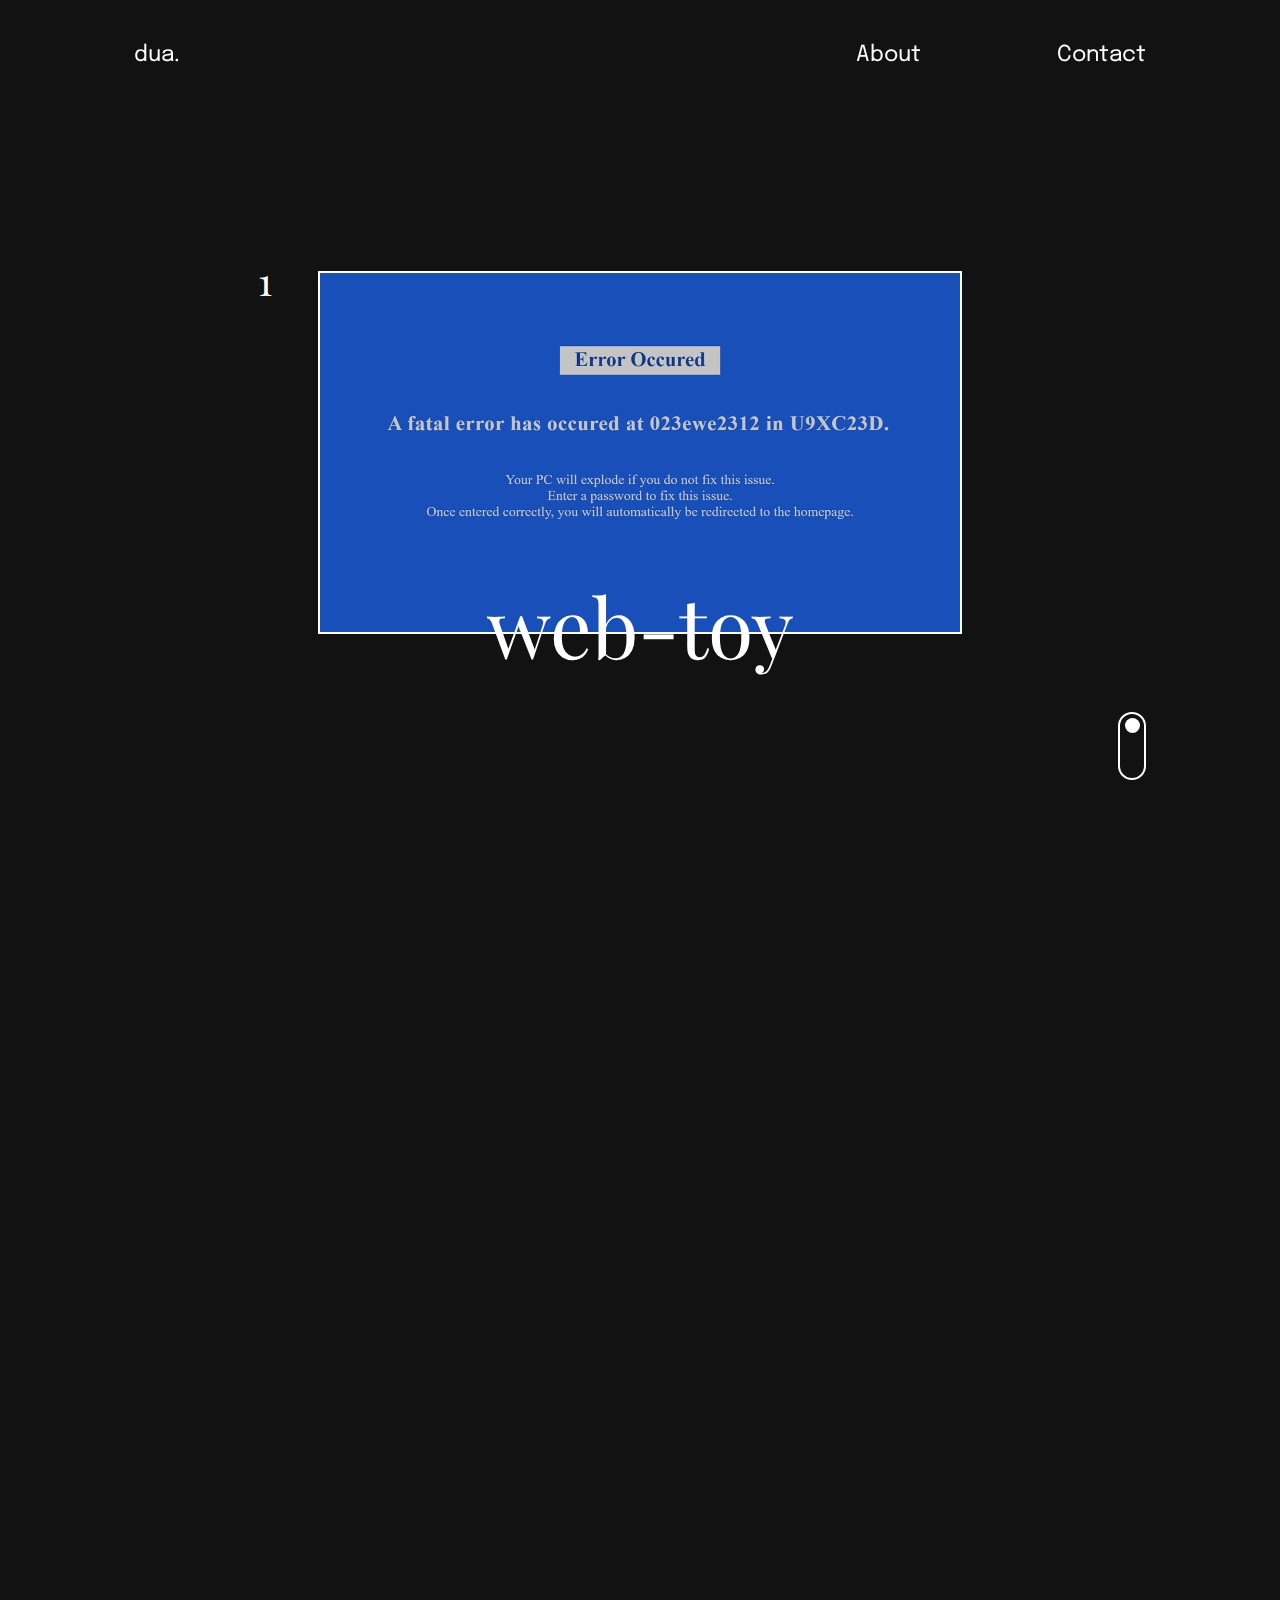
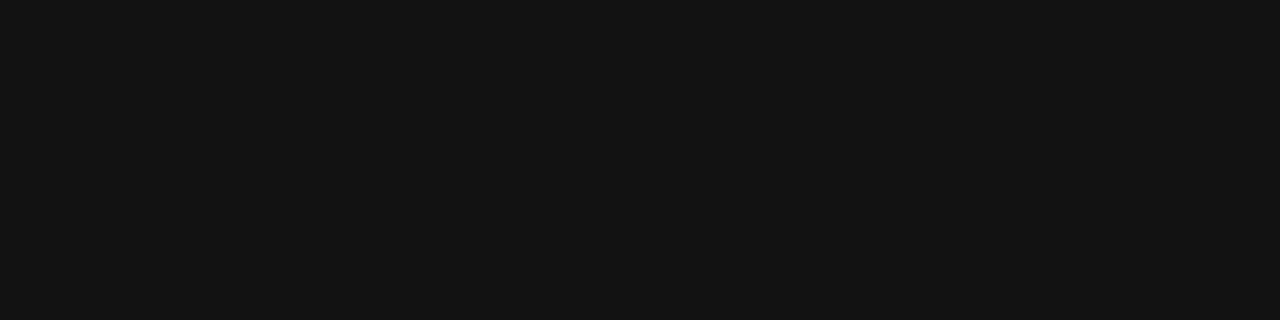
<file: index.html>
<html>

<head>


    <meta charset="UTF-8" />
    <meta http-equiv="X-UA-Compatible" content="IE=edge" />
    <meta name="viewport" content="width=device-width, initial-scale=1.0" />

    <link rel="preconnect" href="https://fonts.googleapis.com">
    <link rel="preconnect" href="https://fonts.gstatic.com" crossorigin>

    <link href="https://fonts.googleapis.com/css2?family=Epilogue:ital,wght@0,100;0,200;0,300;0,400;0,500;0,600;0,700;0,800;0,900;1,100;1,200;1,300;1,400;1,500;1,600;1,700;1,800;1,900&family=Playfair+Display:ital,wght@0,400;0,500;0,600;0,700;0,800;0,900;1,400;1,500;1,600;1,700;1,800;1,900&display=swap"
        rel="stylesheet">
    <script src="https://code.jquery.com/jquery-3.5.0.js"></script>

    <link rel="stylesheet" href="css/style.css">

    <script src="js/global.js"></script>

    <title>
        Manan Dua - Portfolio
    </title>

</head>

<body>

    <div class="navbar">
        <a id="dua" href='#top'>dua.</a>

        <div class="other-stuff">
            <a href="#about">About</a>
            <a href="#contact">Contact</a>
        </div>

    </div>

    <div class="scroll-thing">

        <div class="border">
            <div class="circle">
            </div>
        </div>

    </div>

    <section id="home" class="projects">

        <div class="project-1 fade">

            <p>web-toy</p>
            <h3>1</h3>
            <a href="web-toy-documentation.html">
                <img src="images/1.png">
            </a>


        </div>

        <div class="project-2 fade fadeOut">

            <p>expressive</p>
            <h3>2</h3>
            <a href="think-different-documentation.html">
                <img src="images/3.png">
            </a>

        </div>

        <div class="project-3 fade fadeOut">

            <p>interview</p>
            <h3>3</h3>
            <a href="interview-documentation.html">
                <img src="images/4.png">
            </a>

        </div>

    </section>



    <script>
        $("a[href='#top']").click(function() {
            $("html, body").animate({
                scrollTop: 0
            }, 300);
            return false;
        });

        const observerOptions = {
            root: null,
            rootMargin: "0px",
            threshold: 0.7
        };

        function observerCallback(entries, observer) {
            entries.forEach(entry => {
                if (entry.isIntersecting) {
                    // fade in observed elements that are in view
                    entry.target.classList.replace('fadeOut', 'fadeIn');
                }
            });
        }

        const observer = new IntersectionObserver(observerCallback, observerOptions);

        const fadeElms = document.querySelectorAll('.fade');
        fadeElms.forEach(el => observer.observe(el));
    </script>

</body>

</html>
</file>
<file: css/style.css>
body {
    background-color: #121212;
    font-family: Epilogue;
}

.navbar {
    display: flex;
    justify-content: space-between;
    position: fixed;
    top: 30;
    font-size: 22px;
    right: 0;
    left: 0;
    padding: 14px;
    z-index: 1000;
}

#dua {
    padding-left: 120px;
    color: white;
    text-decoration: none;
}

.other-stuff {
    display: flex;
    flex-direction: row;
}

.fade {
    transition: opacity 0.5s ease-in;
}

.fadeOut {
    opacity: 0;
}

.fadeIn {
    opacity: 1;
}

.other-stuff a {
    display: block;
    color: white;
    text-align: center;
    padding: 0px 16px;
    text-decoration: none;
    padding-right: 120px;
}

.border {
    position: relative;
    border-radius: 50px;
    border: 2px solid white;
    height: 4.4vw;
    padding: 0.3vw 0;
}

.scroll-thing {
    position: fixed;
    width: 2.2vw;
    bottom: 120;
    right: 134px;
}

@keyframes up-down {
    from {
        transform: trasnlateY(2%);
    }
    to {
        transform: translateY(250%);
    }
}

.circle {
    position: absolute;
    border-radius: 50%;
    left: 21.5%;
    background-color: white;
    width: 1.2vw;
    height: 1.2vw;
    animation: up-down 1.5s ease-in-out infinite alternate-reverse;
}

.projects {
    display: flex;
    flex-direction: column;
    width: 100%;
    height: 100vh;
    justify-content: center;
    align-items: center;
    padding-top: 48vw;
}

.project-1 {
    position: relative;
}

.projects h3 {
    color: white;
    margin: 0px;
    position: absolute;
    white-space: nowrap;
    top: 0;
    line-height: 0.5;
    left: -60px;
    font-size: 3vw;
    font-weight: 300;
    font-family: Playfair Display;
}

img {
    border: 2px solid white;
    margin: auto;
    width: 50vw;
    height: auto;
}

.projects p {
    color: white;
    position: absolute;
    bottom: -10vw;
    white-space: nowrap;
    left: 50%;
    transform: translateX(-50%);
    font-family: Playfair Display;
    font-weight: 400;
    font-size: 6.45vw;
}

.project-2 {
    position: relative;
    margin-top: 20vw;
}

.project-3 {
    position: relative;
    margin-top: 20vw;
}
</file>
